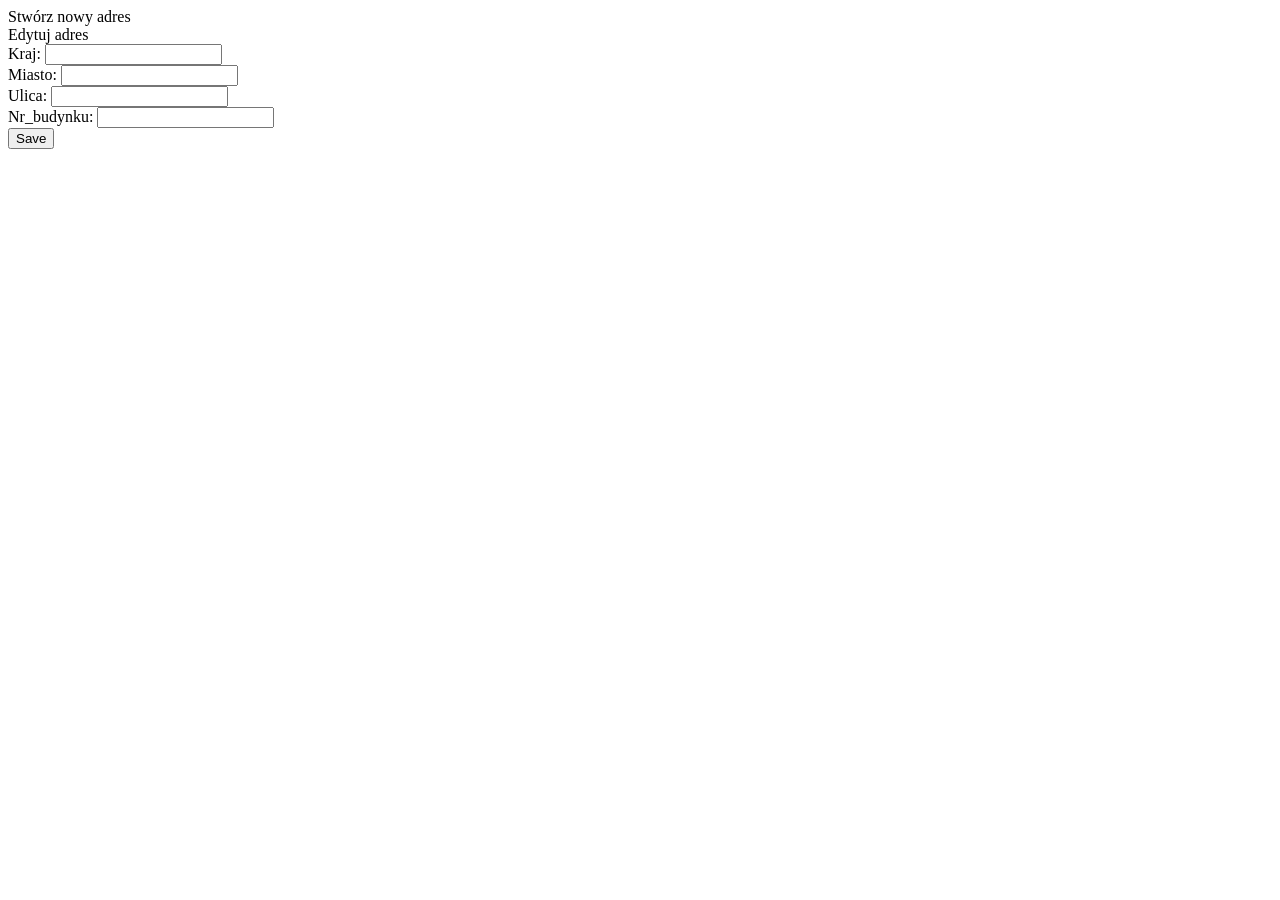
<file: src/main/resources/templates/new_address.html>
<!DOCTYPE HTML>
    <html lang="en" xmlns:th="http://www.thymeleaf.org">
    <head>
    <meta charset="UTF-8"/>
    <title>Postoffice Page</title>

  <link th:rel="stylesheet" th:href="@{/webjars/bootstrap/4.0.0-2/css/bootstrap.min.css} "/>

</head>
<body>

<div class="container text-center">
  <div class="row">
    <div class="col">
      <div>
        <div class="form-title" th:if="${address.addressId==null}">Stwórz nowy adres</div>
        <div class="form-title" th:unless="${address.addressId==null}">Edytuj adres</div>
        <form th:action="@{'/address/save'}" th:object="${address}" method="post"  id="postofficeForm">
          <input type="hidden" th:field="*{addressId}" th:value="${address.addressId}">
          <div>
            <div>
              <label>Kraj:</label>
              <input type="text" th:field="*{country" required maxlength="6"/>
            </div>
              <div>
                <label>Miasto:</label>
                <input type="text" th:field="*{city}" required maxlength="17"/>
              </div>
            <div>
              <label>Ulica:</label>
              <input type="text" th:field="*{street}" required maxlength="17"/>
            </div>
            <div>
              <label>Nr_budynku:</label>
              <input type="text" th:field="*{buildingNumber}" required maxlength="17"/>
            </div>

              <button type="submit" class="button">
                <i class="fas fa-save"></i> Save
              </button>
            </div>
        </form>
    </div>
    <div class="col">

    </div>
  </div>
</div>
</div>
</body>
</html>
</file>
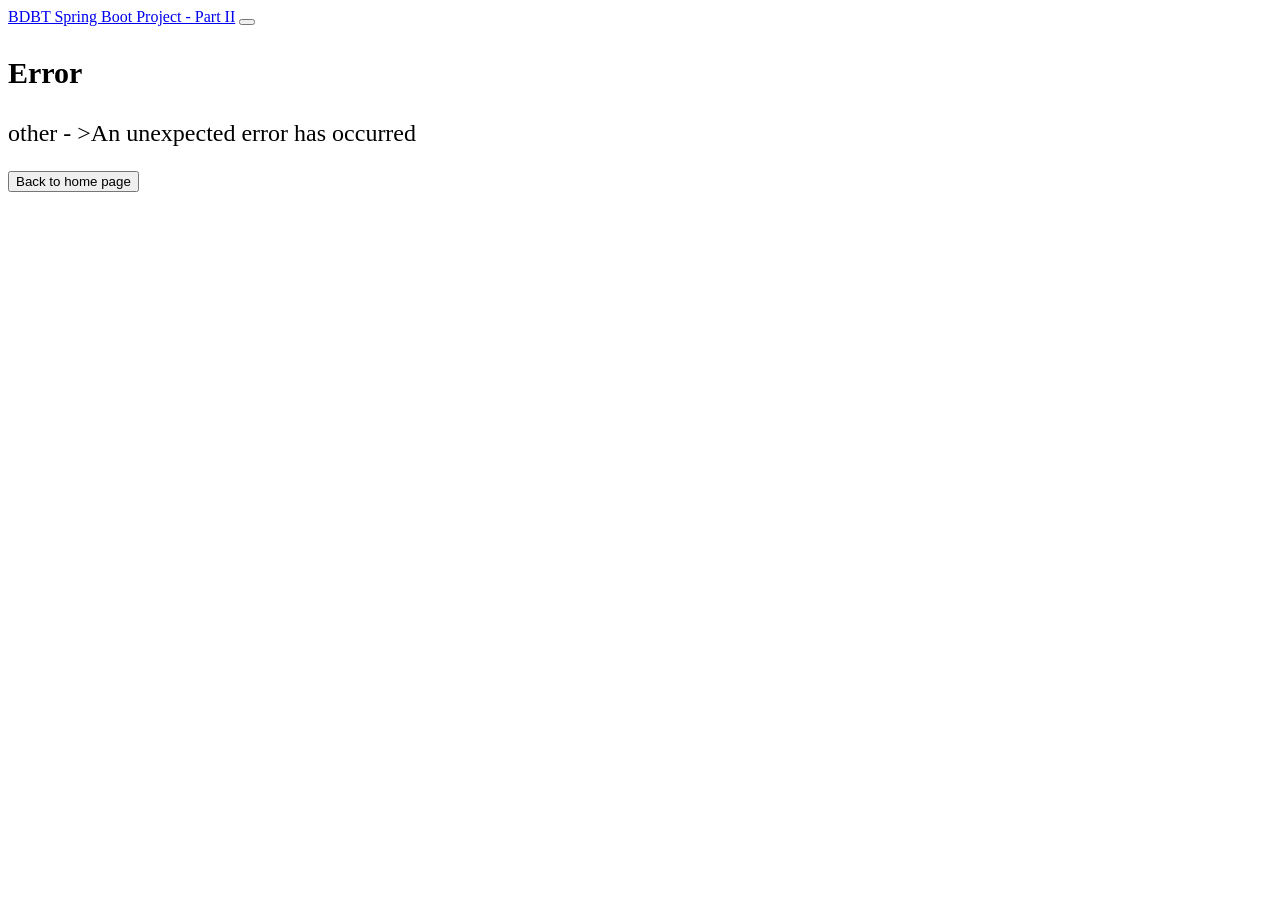
<file: src/main/resources/templates/errors/other.html>
<!DOCTYPE HTML>
<html lang="en" xmlns:th="http://www.thymeleaf.org">
<head>
    <meta charset="UTF-8"/>
    <title>Error Page</title>
    <link th:rel="stylesheet" th:href="@{/webjars/bootstrap/4.0.0-2/css/bootstrap.min.css} "/>
</head>
<body>

<!-- Navigation -->
<nav class="navbar navbar-expand-lg navbar-dark bg-dark static-top">
    <div class="container">
        <a class="navbar-brand" href="/">BDBT Spring Boot Project - Part II</a>
        <button class="navbar-toggler" type="button" data-toggle="collapse" data-target="#navbarResponsive"
                aria-controls="navbarResponsive"
                aria-expanded="false" aria-label="Toggle navigation">
            <span class="navbar-toggler-icon"></span>
        </button>
    </div>
</nav>

<div class="container">
    <div class="row">
        <div class="col-md-4 mt-5">
            <form method="post" th:action="@{/index}">
                <div class="form-group">
                    <div><b><p style="font-size:30px">Error</p></b></div>
                    <div><p style="font-size:24px">other - >An unexpected error has occurred</p></div>
                </div>
                <button class="btn btn-primary" type="submit" value="Sign In">Back to home page</button>
            </form>
        </div>
    </div>
</div>

<script th:src="@{/webjars/jquery/jquery.min.js}"></script>
<script th:src="@{/webjars/popper.js/umd/popper.min.js}"></script>
<script th:src="@{/webjars/bootstrap/js/bootstrap.min.js}"></script>
</body>
</html>
</file>
